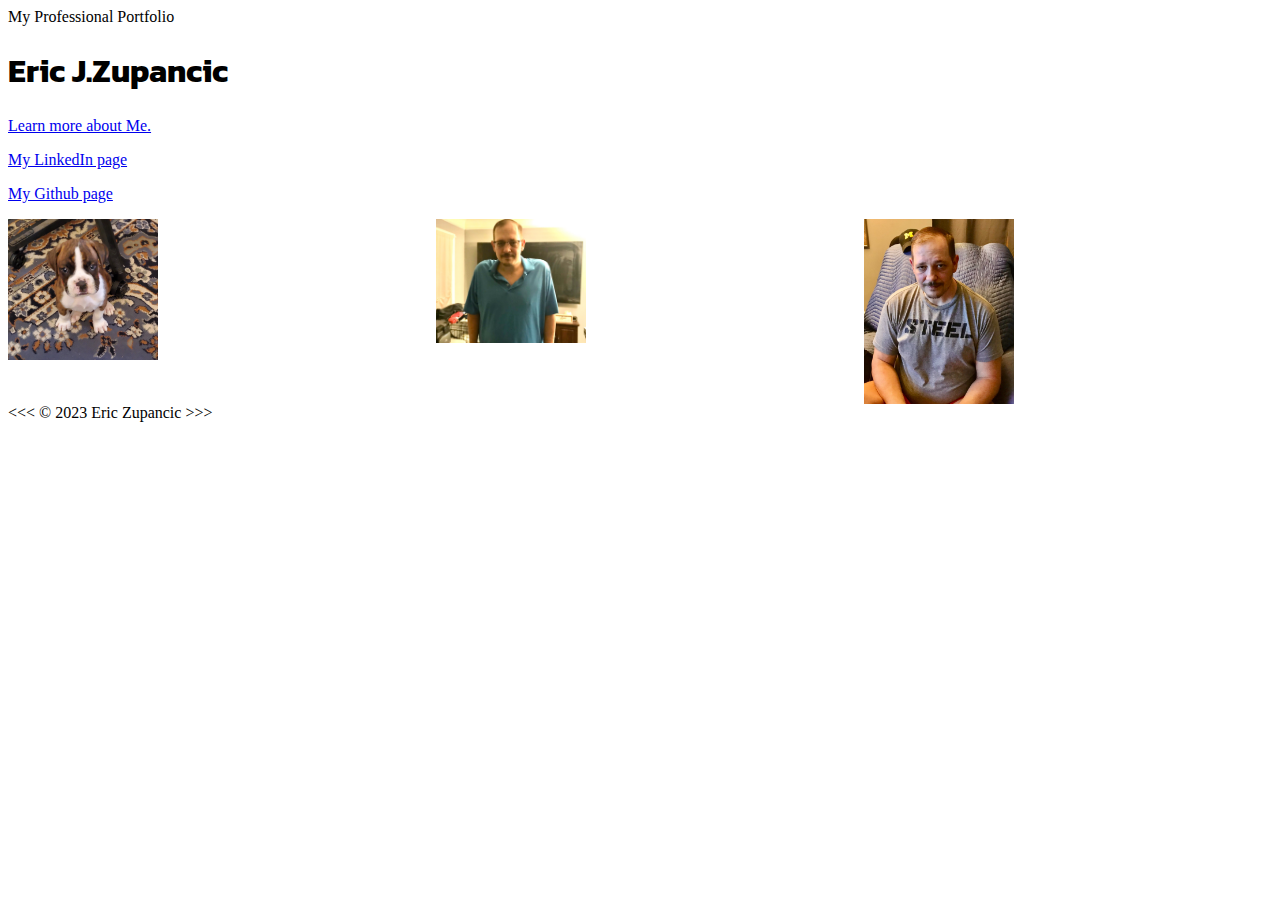
<file: index.html>
<!DOCTYPE html>
<html lang="en"

<head>
    <meta charset="UTF-8">
    <meta name="author" content="Eric Zupancic">
    <meta name="description content" content="Sharing my knowledge of HTML and CSS."
    <title>My Professional Portfolio</title>
    <link rel="icon" href="html5.png" type="image/x-icon">
    <link rel="stylesheet" href="style.css" type="text/css">
    <link rel="preconnect" href="https://fonts.googleapis.com">
    <link rel="preconnect" href="https://fonts.gstatic.com" crossorigin>
<link href="https://fonts.googleapis.com/css2?family=Kanit:ital,wght@1,300;1,500;1,600;1,700&display=swap" rel="stylesheet">

</head>
<body>
    <h1>Eric J.Zupancic</h1>
    <a href="about.html">Learn more about Me.</a>
    <p><a target="_blank" href="https://www.linkedin.com/in/eric-zupancic-864098277/">My LinkedIn page</a></p>
    <p><a target="_blank" href=https://github.com/EricZupancic?tab=repositories">My Github page</a></p>

    <div class="photos">
        <img src="./images.jpg/cody.jpg" alt="A picture of my Boxer, Cody" />
        <img src="./images.jpg/polo.jpg" alt="Blue polo shirt picture of me" />
        <img src="./images.jpg/tshirt.jpg" alt="t-shirt picture of me" />
    </div>

&lt;&lt;&lt; &copy; 2023 Eric Zupancic &gt;&gt;&gt;
</body>
</html>
</file>
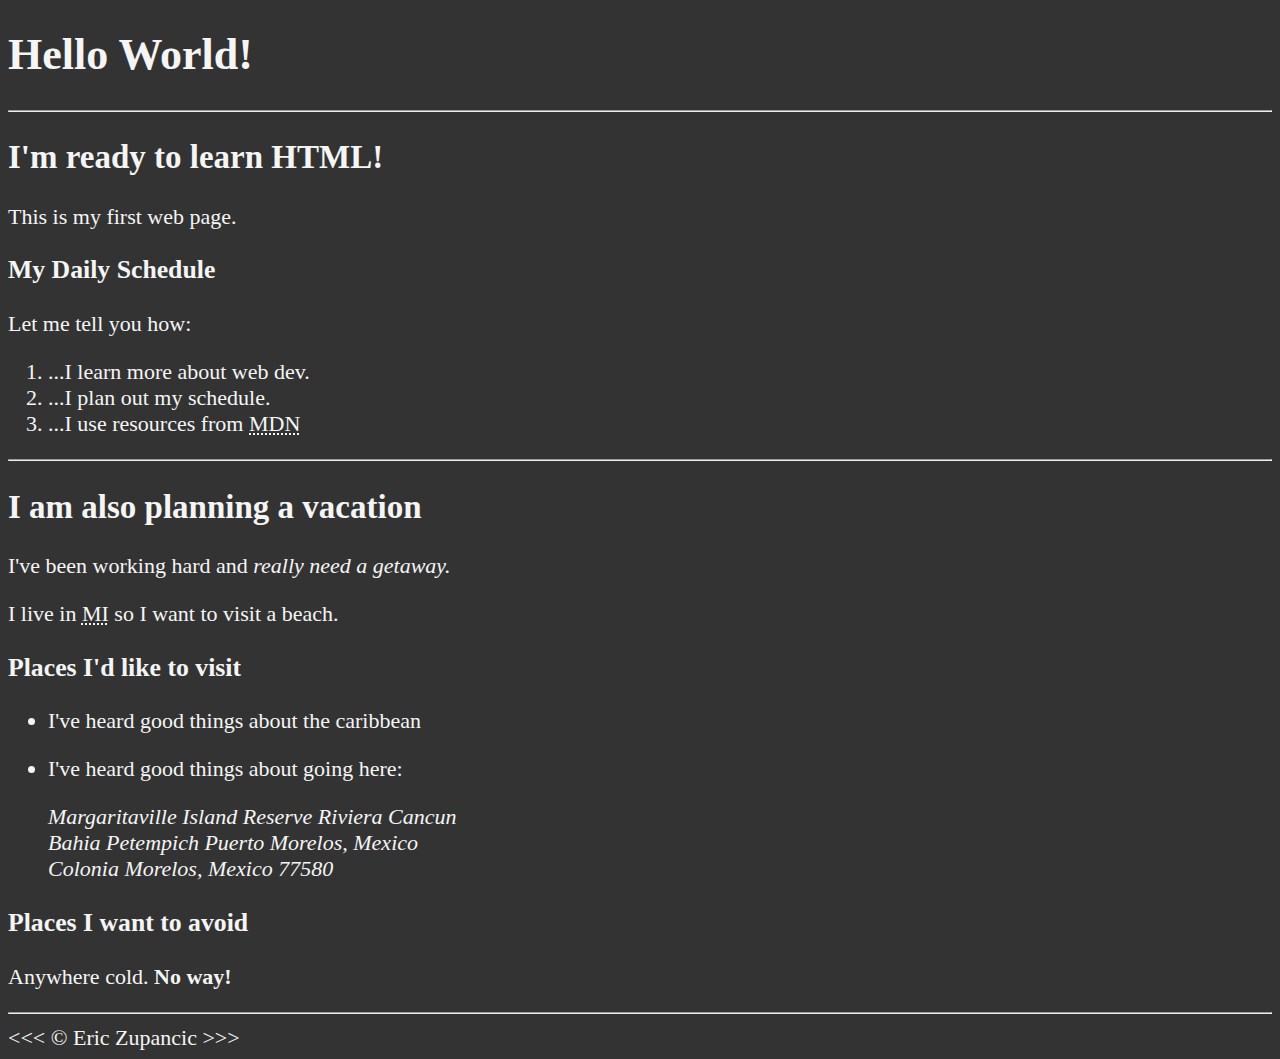
<file: Project 1/index.html>
<!DOCTYPE html>
<html lang="en"> 

<head>
    <meta charset="UTF-8">
    <meta name="author" content="Eric Zupancic">
    <meta name="description content" content="This page contains all the things I am learning how to create as I am learning HTML.">
    <title>My First Project</title>
    <link rel="icon" href="html5.png" type="image/x-icon">
    <link rel="stylesheet" href="main.css" type="text/css">
</head>

<body>
    <h1>Hello World!</h1>

<hr>

    <h2>I'm ready to learn HTML!</h2>
    <p>This is my first web page.</p>

    <h3>My Daily Schedule</h3>
    <p> Let me tell you how:</p>   
    <ol>
    <li>...I learn more about web dev.</li>
    <li>...I plan out my schedule.</li>
    <li>...I use resources from <abbr title="Mozilla Developer Network">MDN</abbr></li>
    </ol>    

<hr>

<h2>I am also planning a vacation</h2>
  <p>I've been working hard and <em>really need a getaway.</em></p>
  <p>I live in <abbr title="Michigan">MI</abbr> so I want to visit a beach.</p>

    <h3>Places I'd like to visit</h3>
<ul>
    <li><p>I've heard good things about the caribbean</p></li>
    <li><p>I've heard good things about going here:</p>
<address>
    Margaritaville Island Reserve Riviera Cancun<br>
    Bahia Petempich Puerto Morelos, Mexico<br>
    Colonia Morelos, Mexico 77580
</address>
</li>
</ul>
<!--TODO: Add more places -->
    <h3>Places I want to avoid</h3>
<p>Anywhere cold. <strong>No way!
</strong></p>
<hr>
&lt;&lt;&lt; &copy; Eric Zupancic &gt;&gt;&gt;
</body>



</html>
</file>
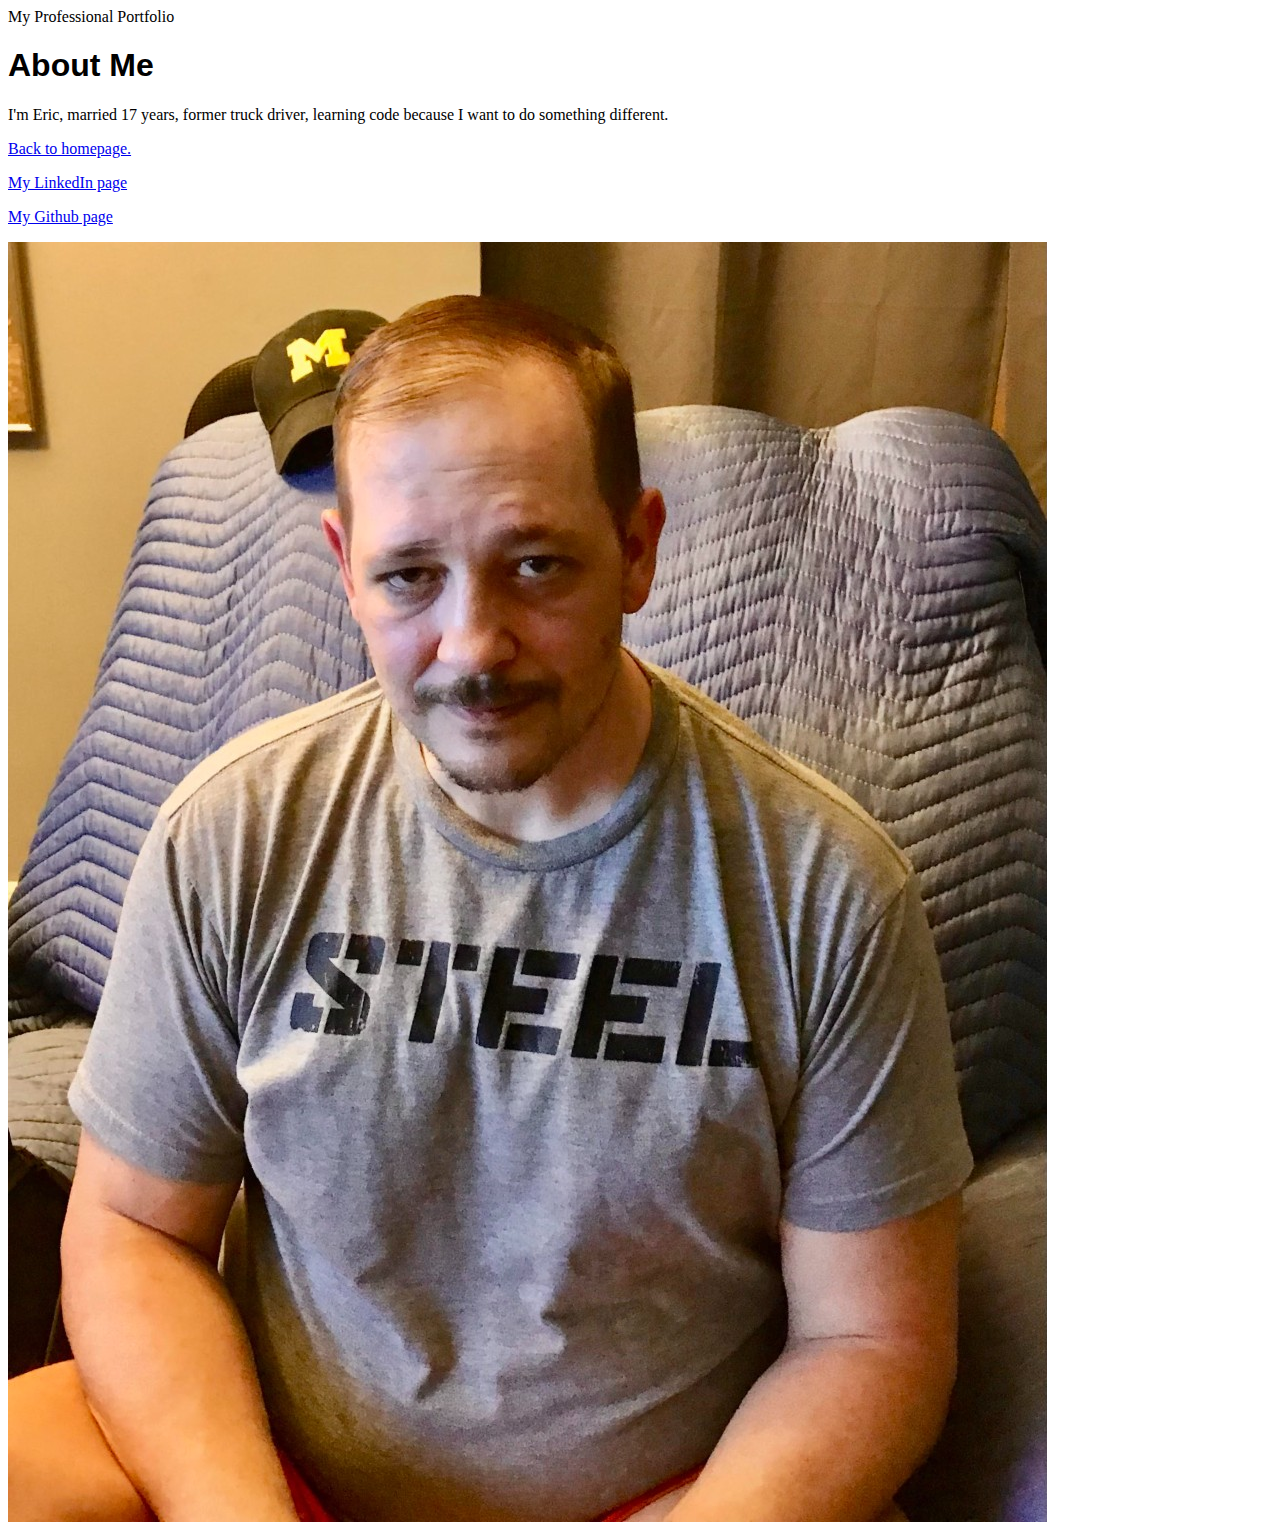
<file: about.html>
<!DOCTYPE html>
<html lang="en"

<head>
    <meta charset="UTF-8">
    <meta name="author" content="Eric Zupancic">
    <meta name="description content" content="Sharing my knowledge of HTML and CSS."
    <title>My Professional Portfolio</title>
    <link rel="icon" href="html5.png" type="image/x-icon">
    <link rel="stylesheet" href="style.css" type="text/css"
</head>

<body>
    <h1>About Me</h1>
    <p> I'm Eric, married 17 years, former truck driver, learning code because I want to do something different.
          </p>
    <a href="index.html">Back to homepage.</a>
    <p><a target="_blank" href="https://www.linkedin.com/in/eric-zupancic-864098277/">My LinkedIn page</a></p>
    <p><a target="_blank" href=https://github.com/EricZupancic?tab=repositories">My Github page</a></p>
   

    </a></p>

    <img src="./images.jpg/tshirt.jpg" alt="A picture of me."

<hr>

</body>
</file>
<file: style.css>
h1 {
    color: green-;
    font-family: 'Kanit', sans-serif;
}


.photos img {
    width: 150px;
}



.photos{
    display: grid;
    grid-template-columns: 1fr 1fr 1fr;
    grid-column-gap: 20px;
}
nav{
    display: flex;
    padding: 15%;
    justify-content: space-between;
    align-items: center;    
}
nav img{
    width: 150px;
}
.nav-links{
    flex: 1;
    text-align: left;
}
.nav-links ul li{
    list-style: none;
    display: inline-block;
    padding: 10px;
    position: relative;
}
.nav-links ul li a{
    color: blue;
    text-decoration: none;
    font-size: 20px;
}
.nav-links ul li::after{
    content: '';
    width: 100%;
    height: 10px;
    background: whitesmoke;
    display: block;
    margin: auto;
}
</file>
<file: Project 1/main.css>
html{
    font-size: 22px;
}

body {
    background-color: #333;
    color: whitesmoke;
}
</file>
